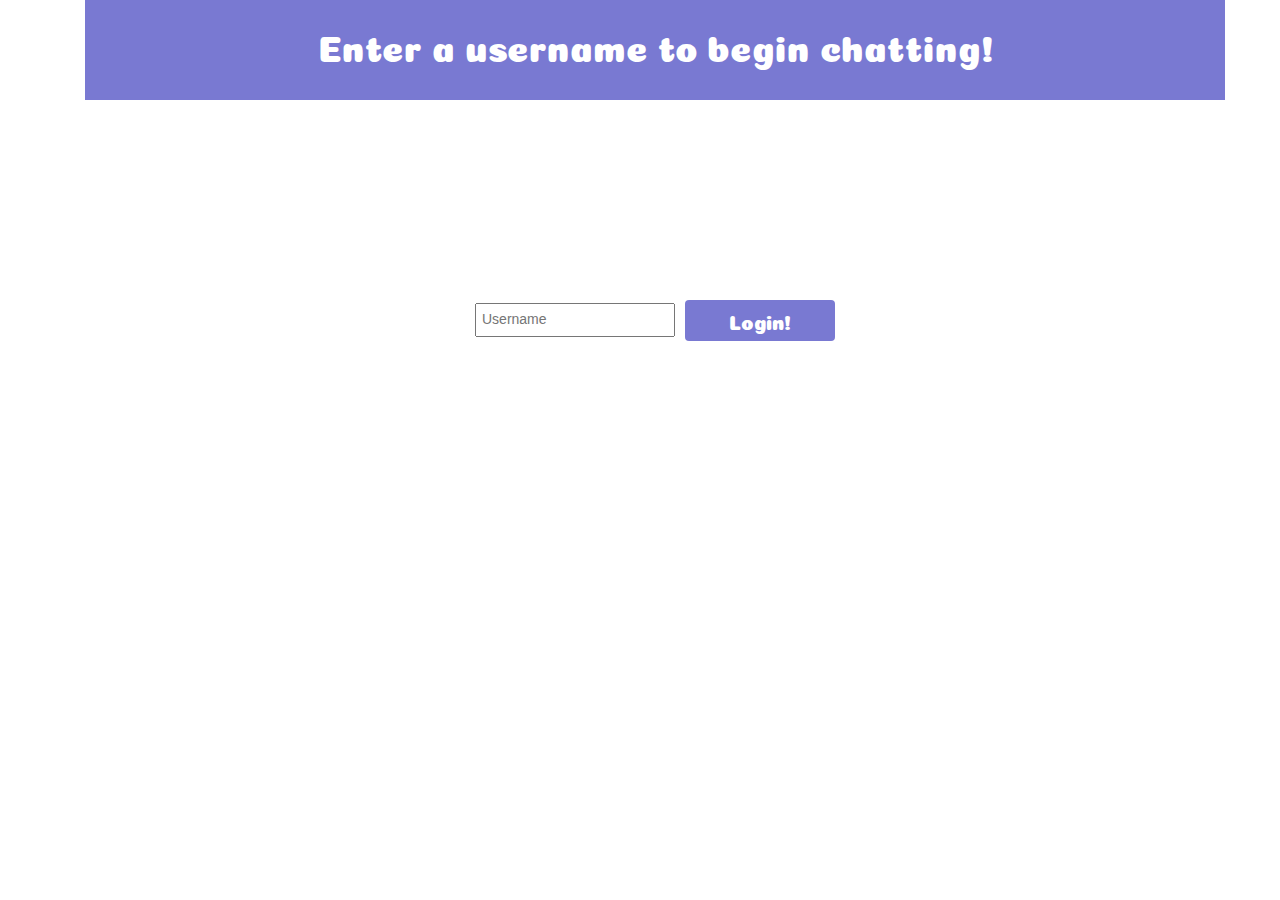
<file: index.html>
<!doctype html>
<html>
  <head>
    <meta charset="utf-8">
    <meta name="viewport" content="width=device-width, initial-scale=1, minimal-ui">
    <title>7.3 React Chat App</title>
    <link href="https://fonts.googleapis.com/css?family=Coiny" rel="stylesheet">
    <link rel="stylesheet" href="css/app.css">
  </head>
  <body>

    <div class="container">

      <div id="app"></div>

    </div>

    <script src="js/bundle.js"></script>
  </body>
</html>
</file>
